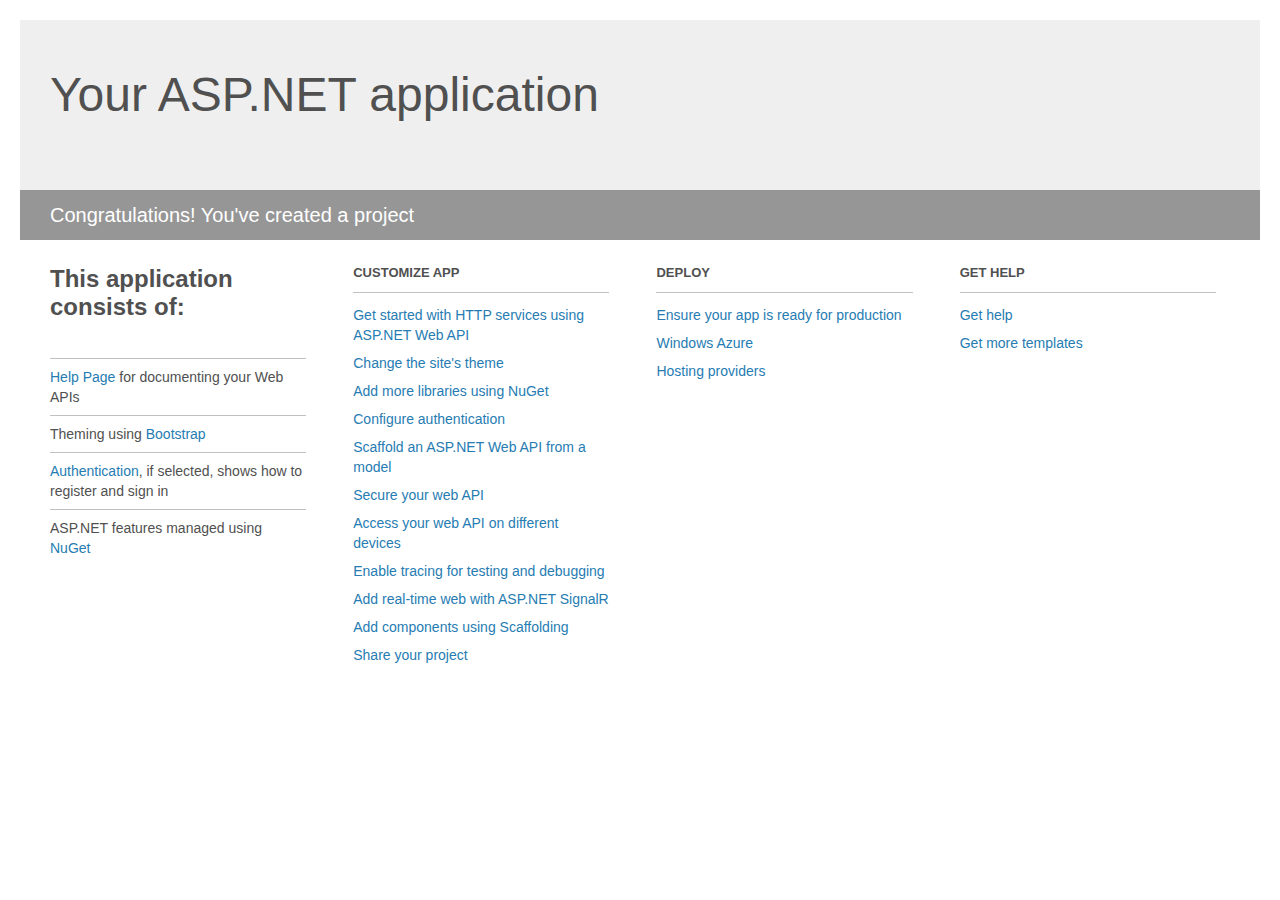
<file: LoganBoyter.Web/Project_Readme.html>
﻿<!DOCTYPE html>
<html lang="en">
<head>
    <meta charset="utf-8" />
    <title>Your ASP.NET application</title>
    <style>
        body {
            background: #fff;
            color: #505050;
            font: 14px 'Segoe UI', tahoma, arial, helvetica, sans-serif;
            margin: 20px;
            padding: 0;
        }

        #header {
            background: #efefef;
            padding: 0;
        }

        h1 {
            font-size: 48px;
            font-weight: normal;
            margin: 0;
            padding: 0 30px;
            line-height: 150px;
        }

        p {
            font-size: 20px;
            color: #fff;
            background: #969696;
            padding: 0 30px;
            line-height: 50px;
        }

        #main {
            padding: 5px 30px;
        }

        .section {
            width: 21.7%;
            float: left;
            margin: 0 0 0 4%;
        }

            .section h2 {
                font-size: 13px;
                text-transform: uppercase;
                margin: 0;
                border-bottom: 1px solid silver;
                padding-bottom: 12px;
                margin-bottom: 8px;
            }

            .section.first {
                margin-left: 0;
            }

                .section.first h2 {
                    font-size: 24px;
                    text-transform: none;
                    margin-bottom: 25px;
                    border: none;
                }

                .section.first li {
                    border-top: 1px solid silver;
                    padding: 8px 0;
                }

            .section.last {
                margin-right: 0;
            }

        ul {
            list-style: none;
            padding: 0;
            margin: 0;
            line-height: 20px;
        }

        li {
            padding: 4px 0;
        }

        a {
            color: #267cb2;
            text-decoration: none;
        }

            a:hover {
                text-decoration: underline;
            }
    </style>
</head>
<body>

    <div id="header">
        <h1>Your ASP.NET application</h1>
        <p>Congratulations! You've created a project</p>
    </div>

    <div id="main">
        <div class="section first">
            <h2>This application consists of:</h2>
            <ul>
                <li><a href="http://go.microsoft.com/fwlink/?LinkID=320956">Help Page</a> for documenting your Web APIs</li>
                <li>Theming using <a href="http://go.microsoft.com/fwlink/?LinkID=320754">Bootstrap</a></li>
                <li><a href="http://go.microsoft.com/fwlink/?LinkID=320957">Authentication</a>, if selected, shows how to register and sign in</li>
                <li>ASP.NET features managed using <a href="http://go.microsoft.com/fwlink/?LinkID=320958">NuGet</a></li>
            </ul>
        </div>

        <div class="section">
            <h2>Customize app</h2>
            <ul>
                <li><a href="http://go.microsoft.com/fwlink/?LinkID=320959">Get started with HTTP services using ASP.NET Web API</a></li>
                <li><a href="http://go.microsoft.com/fwlink/?LinkID=320960">Change the site's theme</a></li>
                <li><a href="http://go.microsoft.com/fwlink/?LinkID=320961">Add more libraries using NuGet</a></li>
                <li><a href="http://go.microsoft.com/fwlink/?LinkID=320962">Configure authentication</a></li>
                <li><a href="http://go.microsoft.com/fwlink/?LinkID=320963">Scaffold an ASP.NET Web API from a model</a></li>
                <li><a href="http://go.microsoft.com/fwlink/?LinkID=320964">Secure your web API</a></li>
                <li><a href="http://go.microsoft.com/fwlink/?LinkID=320965">Access your web API on different devices</a></li>
                <li><a href="http://go.microsoft.com/fwlink/?LinkID=320966">Enable tracing for testing and debugging</a></li>
                <li><a href="http://go.microsoft.com/fwlink/?LinkID=320765">Add real-time web with ASP.NET SignalR</a></li>
                <li><a href="http://go.microsoft.com/fwlink/?LinkID=320766">Add components using Scaffolding</a></li>
                <li><a href="http://go.microsoft.com/fwlink/?LinkID=320768">Share your project</a></li>
            </ul>
        </div>

        <div class="section">
            <h2>Deploy</h2>
            <ul>
                <li><a href="http://go.microsoft.com/fwlink/?LinkID=320769">Ensure your app is ready for production</a></li>
                <li><a href="http://go.microsoft.com/fwlink/?LinkID=320770">Windows Azure</a></li>
                <li><a href="http://go.microsoft.com/fwlink/?LinkID=320771">Hosting providers</a></li>
            </ul>
        </div>

        <div class="section last">
            <h2>Get help</h2>
            <ul>
                <li><a href="http://go.microsoft.com/fwlink/?LinkID=320772">Get help</a></li>
                <li><a href="http://go.microsoft.com/fwlink/?LinkID=320773">Get more templates</a></li>
            </ul>
        </div>
    </div>
</body>
</html>
</file>
